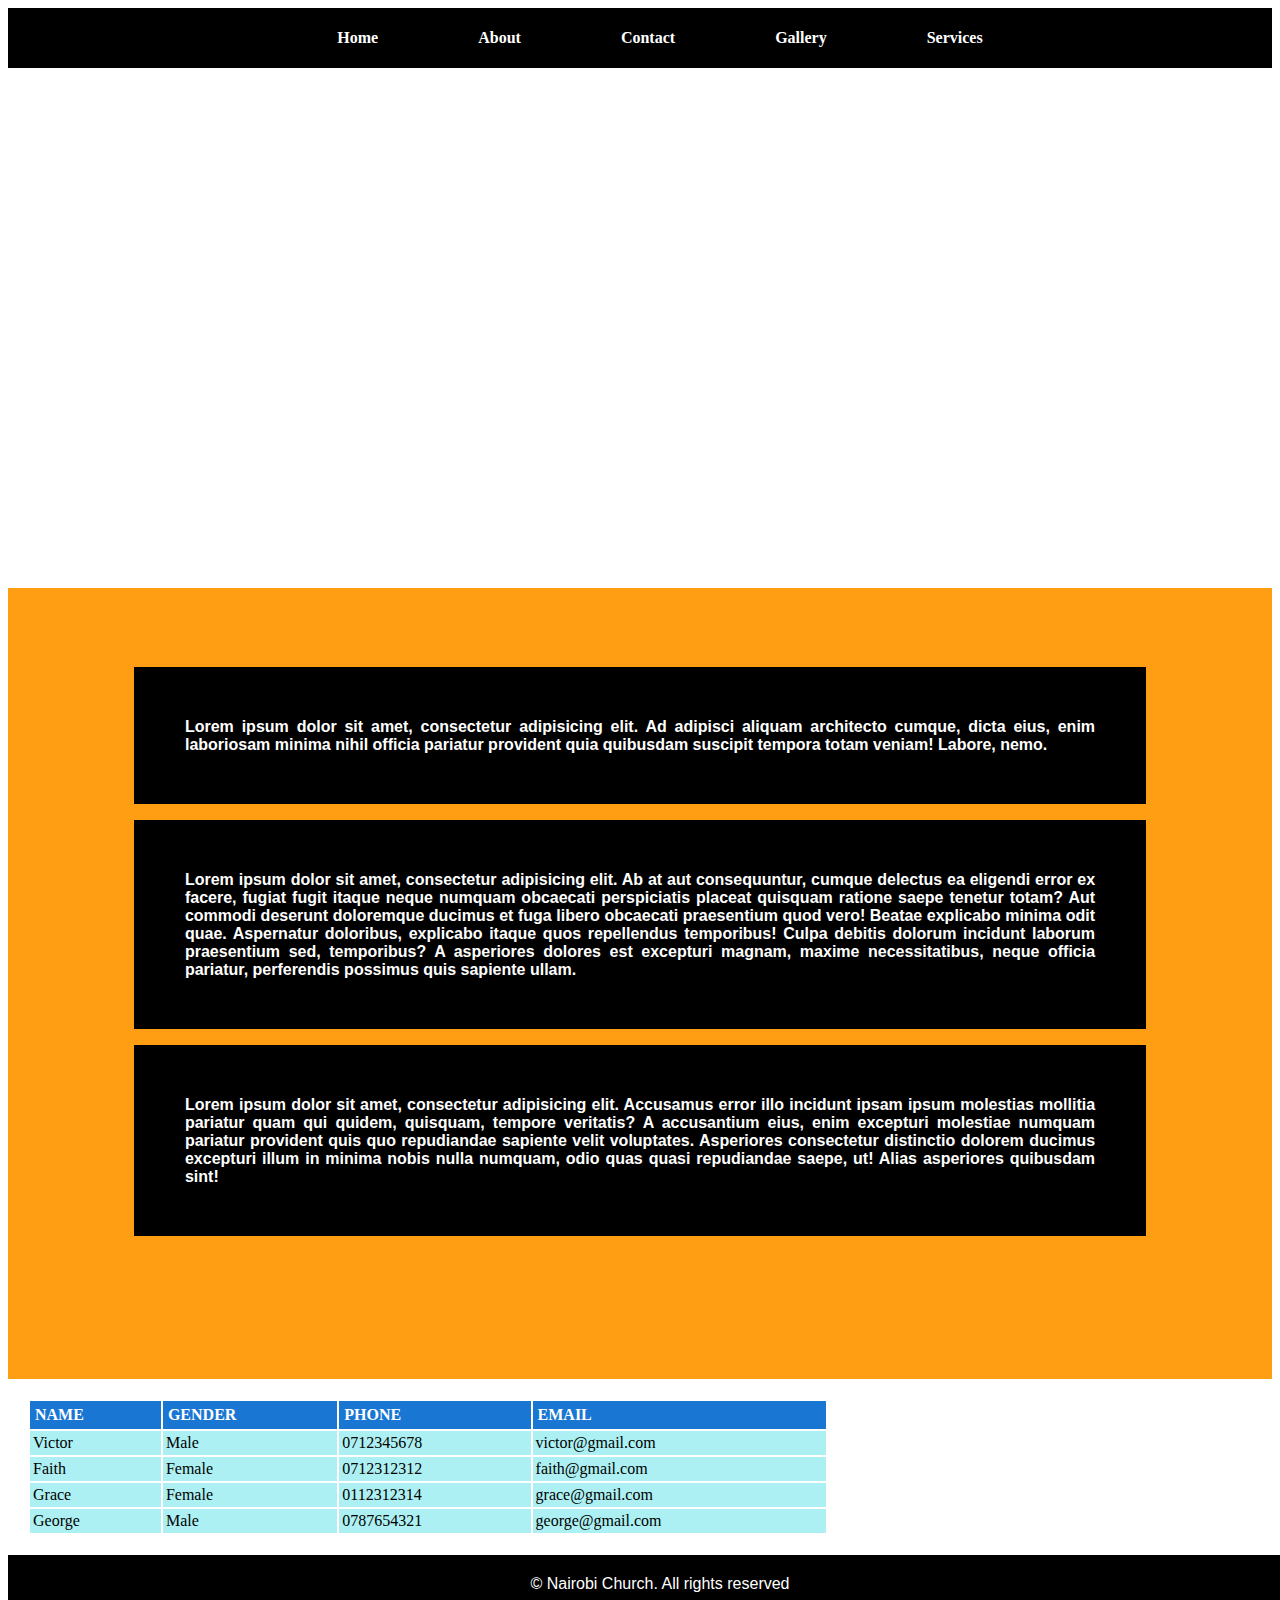
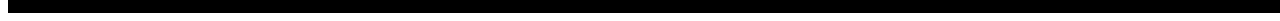
<file: first_website copy/index.html>
<!DOCTYPE html>
<html lang="en">
<head>
    <meta charset="UTF-8">
    <title>Home_Church website</title>
</head>
<link rel="stylesheet" href="assets/Styles/main.css">

<body>
<nav>
    <ul>
        <li><a href="index.html">Home</a></li>
        <li><a href="About.html">About</a></li>
        <li><a href="contact.html ">Contact</a></li>
        <li><a href="Gallery.html">Gallery</a></li>
        <li><a href="services.html">Services</a></li>
    </ul>

    <!--    <ol>-->
    <!--        <li>Oranges</li>-->
    <!--        <li>Mangoes</li>-->
    <!--        <li>Oranges</li>-->
    <!--        <li>Banana</li>-->
    <!--    </ol>-->
</nav>
<div class="hero-image">
    <div class="hero-text">welcome to our church</div>
</div>
<section id="content">
    <p>Lorem ipsum dolor sit amet, consectetur adipisicing elit. Ad adipisci aliquam architecto cumque, dicta eius, enim laboriosam minima nihil officia pariatur provident quia quibusdam suscipit tempora totam veniam! Labore, nemo.
        <p>Lorem ipsum dolor sit amet, consectetur adipisicing elit. Ab at aut consequuntur, cumque delectus ea eligendi error ex facere, fugiat fugit itaque neque numquam obcaecati perspiciatis placeat quisquam ratione saepe tenetur totam? Aut commodi deserunt doloremque ducimus et fuga libero obcaecati praesentium quod vero! Beatae explicabo minima odit quae. Aspernatur doloribus, explicabo itaque quos repellendus temporibus! Culpa debitis dolorum incidunt laborum praesentium sed, temporibus? A asperiores dolores est excepturi magnam, maxime necessitatibus, neque officia pariatur, perferendis possimus quis sapiente ullam.
    <p>Lorem ipsum dolor sit amet, consectetur adipisicing elit. Accusamus error illo incidunt ipsam ipsum molestias mollitia pariatur quam qui quidem, quisquam, tempore veritatis? A accusantium eius, enim excepturi molestiae numquam pariatur provident quis quo repudiandae sapiente velit voluptates. Asperiores consectetur distinctio dolorem ducimus excepturi illum in minima nobis nulla numquam, odio quas quasi repudiandae saepe, ut! Alias asperiores quibusdam sint!
   </section>
<div class="table-container">
    <table>
        <thead>
        <tr>
            <th>NAME</th>
            <th>GENDER</th>
            <th>PHONE</th>
            <th>EMAIL</th>
        </tr>
        </thead>
        <tbody>
        <tr>
            <td>Victor</td>
            <td>Male</td>
            <td>0712345678</td>
            <td>victor@gmail.com</td>
        </tr>
        <tr>
            <td>Faith</td>
            <td>Female</td>
            <td>0712312312</td>
            <td>faith@gmail.com</td>
        </tr>
        <tr>
            <td>Grace</td>
            <td>Female</td>
            <td>0112312314</td>
            <td>grace@gmail.com</td>
        </tr>
        <tr>
            <td>George</td>
            <td>Male</td>
            <td>0787654321</td>
            <td>george@gmail.com</td>
        </tr>
        </tbody>
    </table>
</div>
<footer>
    &copy Nairobi Church. All rights reserved
    </footer>
</file>
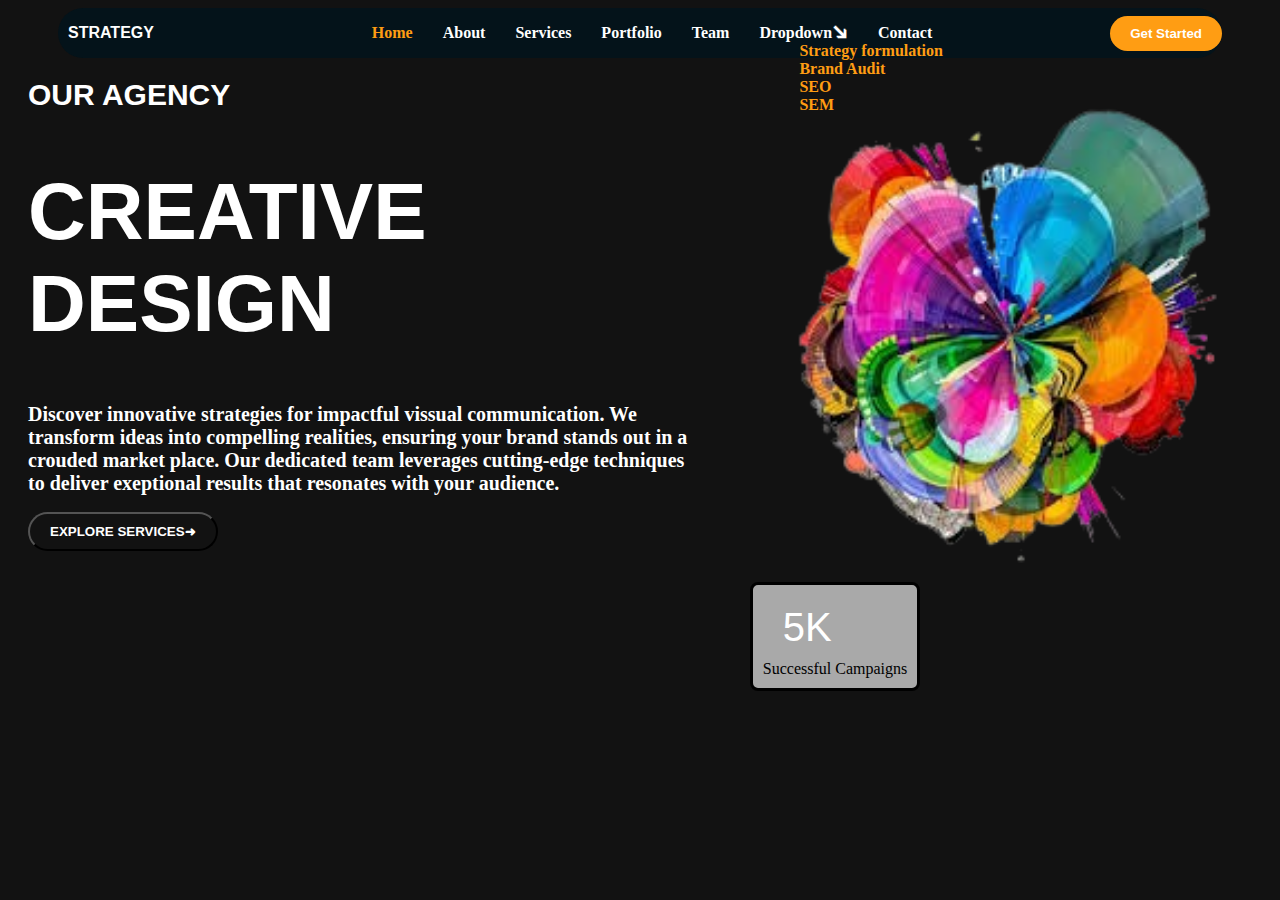
<file: my website copy/index.html>
<!DOCTYPE html>
<html lang="en">
<head>
    <title>Home</title>
    <meta charset="UTF-8">
    <title>Whitegulf Branding</title>
    <link rel="stylesheet" href="asset/styles/main2.css">
</head>
<body>
<nav>
    <header>STRATEGY</header>
    <ul>
        <li><a href="index.html" class="active">Home</a></li>
        <li><a href="about.html">About</a></li>
        <li><a href="services.html">Services</a></li>
        <li><a href="portfolio.html">Portfolio</a></li>
        <li><a href="team.html ">Team</a></li>
        <li><a href="dropdown.html">Dropdown🡮</a>
            <ul class="dropdown">
                <li>Strategy formulation</li>
                <li>Brand Audit</li>
                <li>SEO</li>
                <li>SEM</li>
            </ul>
        </li>
        <li><a href="contact.html">Contact</a></li>
    </ul>
    <button type="submit"><a href="services.html">Get Started</a></button>
</nav>
<div class="container">
    <div class="hero-text ">
        <div>
            <header>OUR AGENCY</header>
            <h1>CREATIVE DESIGN</h1>
            <h2>Discover innovative strategies for impactful vissual communication. We transform ideas into compelling realities, ensuring your brand stands out in a crouded market place. Our dedicated team leverages cutting-edge techniques to deliver exeptional results that resonates with your audience.</h2>
        </div>
        <div>
            <button><a href="services.html">EXPLORE SERVICES➜</a></button>
        </div>
    </div>
    <div class="hero-image" >
        <img src="asset/images/gamma_image-removebg-preview.png" alt="">
        <div class="form-group">
            <input type="button" value="5K">Successful Campaigns
        </div>
    </div>
</div>

</body>
</html>
</file>
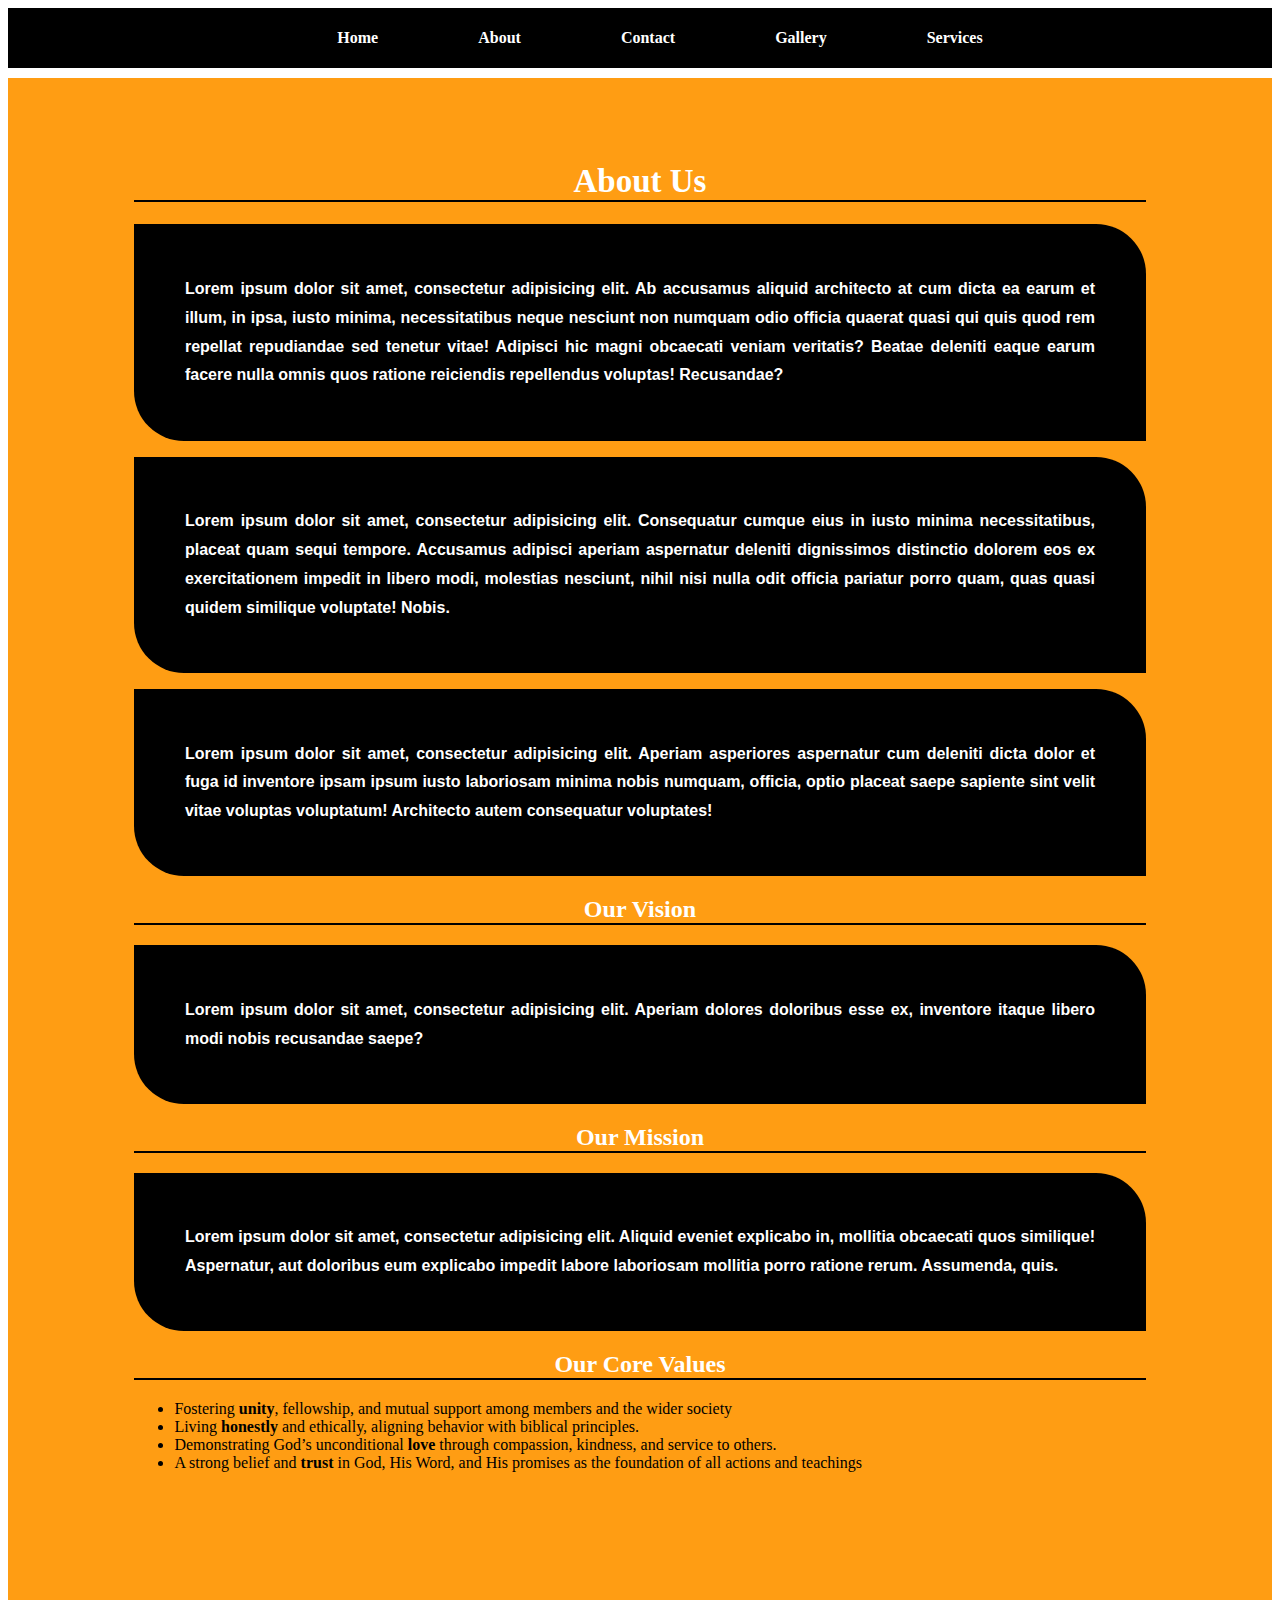
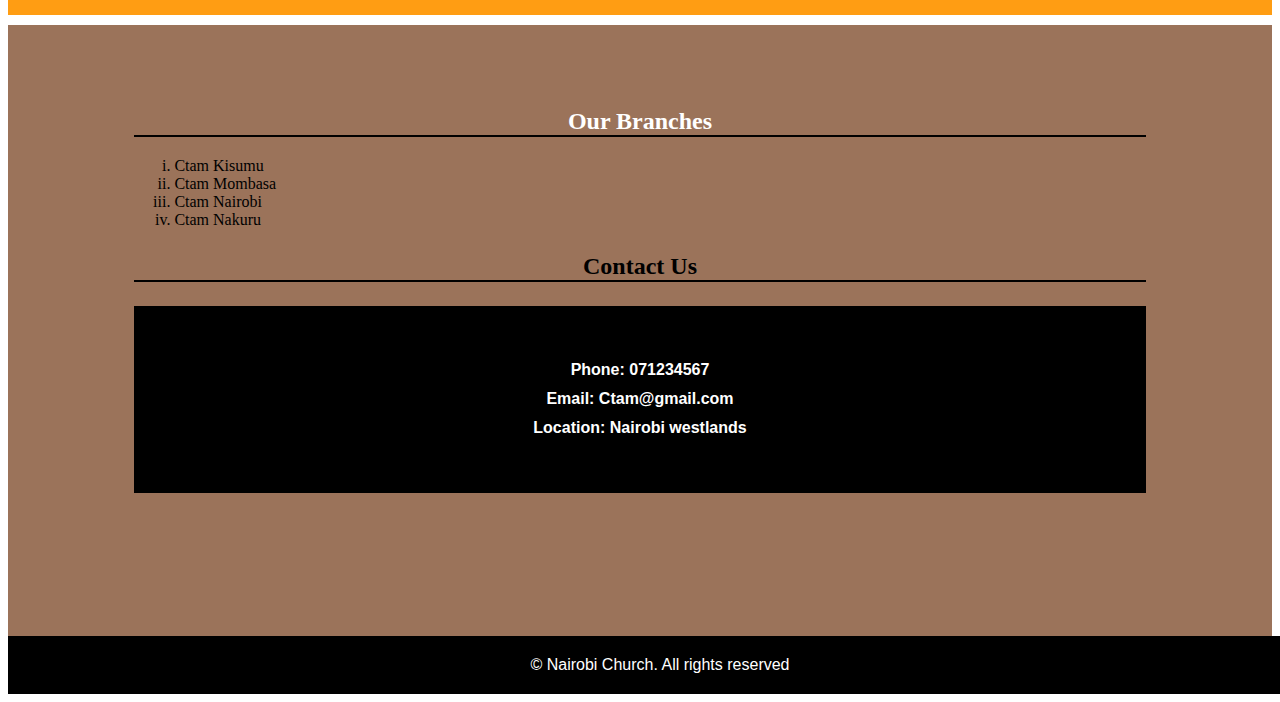
<file: first_website copy/About.html>
<!DOCTYPE html>
<html lang="en">
<head>
    <meta charset="UTF-8">
    <title>Church Website</title>
    <link rel="stylesheet" href="assets/Styles/main.css">
</head>
<body>
<nav>
    <ul>
        <li><a href="index.html">Home</a></li>
        <li><a href="About.html">About</a></li>
        <li><a href="contact.html ">Contact</a></li>
        <li><a href="Gallery.html">Gallery</a></li>
        <li><a href="services.html">Services</a></li>
    </ul>

    <!--    <ol>-->
    <!--        <li>Oranges</li>-->
    <!--        <li>Mangoes</li>-->
    <!--        <li>Oranges</li>-->
    <!--        <li>Banana</li>-->
    <!--    </ol>-->
</nav>
<main>
    <section class="about-us">
        <h1>About Us</h1>
        <p>Lorem ipsum dolor sit amet, consectetur adipisicing elit. Ab accusamus aliquid architecto at cum dicta ea earum et illum, in ipsa, iusto minima, necessitatibus neque nesciunt non numquam odio officia quaerat quasi qui quis quod rem repellat repudiandae sed tenetur vitae! Adipisci hic magni obcaecati veniam veritatis? Beatae deleniti eaque earum facere nulla omnis quos ratione reiciendis repellendus voluptas! Recusandae?</p>
        <p>Lorem ipsum dolor sit amet, consectetur adipisicing elit. Consequatur cumque eius in iusto minima necessitatibus, placeat quam sequi tempore. Accusamus adipisci aperiam aspernatur deleniti dignissimos distinctio dolorem eos ex exercitationem impedit in libero modi, molestias nesciunt, nihil nisi nulla odit officia pariatur porro quam, quas quasi quidem similique voluptate! Nobis.</p>
        <p>Lorem ipsum dolor sit amet, consectetur adipisicing elit. Aperiam asperiores aspernatur cum deleniti dicta dolor et fuga id inventore ipsam ipsum iusto laboriosam minima nobis numquam, officia, optio placeat saepe sapiente sint velit vitae voluptas voluptatum! Architecto autem consequatur voluptates!</p>
        <h2>Our Vision</h2>
        <p>Lorem ipsum dolor sit amet, consectetur adipisicing elit. Aperiam dolores doloribus esse ex, inventore itaque libero modi nobis recusandae saepe?</p>
        <h2>Our Mission</h2>
        <p>Lorem ipsum dolor sit amet, consectetur adipisicing elit. Aliquid eveniet explicabo in, mollitia obcaecati quos similique! Aspernatur, aut doloribus eum explicabo impedit labore laboriosam mollitia porro ratione rerum. Assumenda, quis.</p>
        <h2>Our Core Values</h2>
        <ul>
            <li>Fostering <b>unity</b>, fellowship, and mutual support among members and the wider society</li>
            <li>Living <b>honestly</b> and ethically, aligning behavior with biblical principles.</li>
            <li>Demonstrating God’s unconditional <b>love</b> through compassion, kindness, and service to others.</li>
            <li>A strong belief and <b>trust</b> in God, His Word, and His promises as the foundation of all actions and teachings</li>
        </ul>

    </section>
        <section class="contact">
            <h2>Our Branches</h2>
            <ol type="i" >
                <li>Ctam Kisumu</li>
                <li>Ctam Mombasa</li>
                <li>Ctam Nairobi</li>
                <li>Ctam Nakuru</li>
            </ol>
            <h3>Contact Us</h3>
            <p>Phone: 071234567 <br>Email: Ctam@gmail.com <br>Location: Nairobi westlands</p>
        </section>
</main>
<footer>
    &copy Nairobi Church. All rights reserved
</footer>
</body>
</html>
</file>
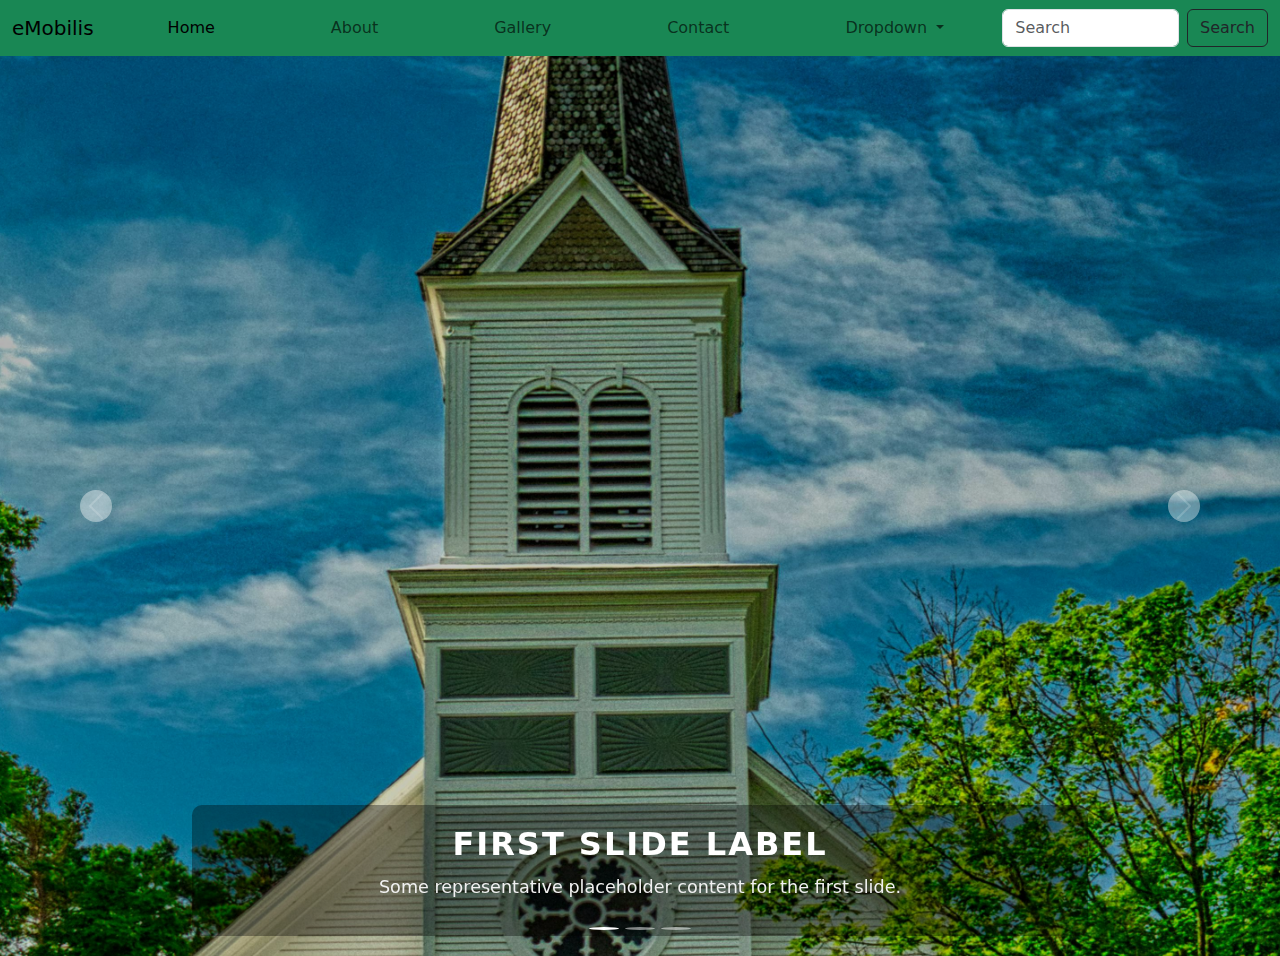
<file: first_website copy/bootstrap.html>
<!DOCTYPE html>
<html lang="en">
<head>
    <meta charset="UTF-8">
    <title>bootstrap-First website</title>
    <link rel="stylesheet" href="assets/Styles/main.css">
    <link rel="stylesheet" href="assets/Styles/bootstrap/css/bootstrap.css">
</head>
<body>
<nav class="navbar navbar-expand-lg bg-success">
    <div class="container-fluid">
        <a class="navbar-brand" href="#">eMobilis</a>
        <button class="navbar-toggler" type="button" data-bs-toggle="collapse" data-bs-target="#navbarSupportedContent" aria-controls="navbarSupportedContent" aria-expanded="false" aria-label="Toggle navigation">
            <span class="navbar-toggler-icon"></span>
        </button>
        <div class="collapse navbar-collapse" id="navbarSupportedContent">
            <ul class="navbar-nav me-auto mb-2 mb-lg-0">
                <li class="nav-item">
                    <a class="nav-link active" aria-current="page" href="#">Home</a>
                </li>
                <li class="nav-item">
                    <a class="nav-link" href="#">About</a>
                </li>
                <li class="nav-item">
                    <a class="nav-link" href="#">Gallery</a>
                </li>
                <li class="nav-item">
                    <a class="nav-link" href="#">Contact</a>
                </li>
                <li class="nav-item dropdown">
                    <a class="nav-link dropdown-toggle" href="#" role="button" data-bs-toggle="dropdown" aria-expanded="false">
                        Dropdown
                    </a>
                    <ul class="dropdown-menu">
                        <li><a class="dropdown-item" href="#">Action</a></li>
                        <li><a class="dropdown-item" href="#">Another action</a></li>
                        <li><hr class="dropdown-divider"></li>
                        <li><a class="dropdown-item" href="#">Something else here</a></li>
                    </ul>
                </li>
<!--                <li class="nav-item">-->
<!--                    <a class="nav-link disabled" aria-disabled="true">Disabled</a>-->
<!--                </li>-->
            </ul>
            <form class="d-flex" role="search">
                <input class="form-control me-2" type="search" placeholder="Search" aria-label="Search"/>
                <button class="btn btn-outline-dark" type="submit">Search</button>
            </form>
        </div>
    </div>
</nav>
<div id="carouselExampleCaptions" class="carousel slide">
    <div class="carousel-indicators">
        <button type="button" data-bs-target="#carouselExampleCaptions" data-bs-slide-to="0" class="active" aria-current="true" aria-label="Slide 1"></button>
        <button type="button" data-bs-target="#carouselExampleCaptions" data-bs-slide-to="1" aria-label="Slide 2"></button>
        <button type="button" data-bs-target="#carouselExampleCaptions" data-bs-slide-to="2" aria-label="Slide 3"></button>
    </div>
    <div class="carousel-inner">
        <div class="carousel-item active">
            <img src="assets/images/pexels-tomfisk-2852722.jpg" class="d-block w-100" alt="...">
            <div class="carousel-caption d-none d-md-block">
                <h5>First slide label</h5>
                <p>Some representative placeholder content for the first slide.</p>
            </div>
        </div>
        <div class="carousel-item">
            <img src="assets/images/pexels-pixabay-372326.jpg" class="d-block w-100" alt="...">
            <div class="carousel-caption d-none d-md-block">
                <h5>Second slide label</h5>
                <p>Some representative placeholder content for the second slide.</p>
            </div>
        </div>
        <div class="carousel-item">
            <img src="assets/images/pexels-pixabay-532581.jpg" class="d-block w-100" alt="...">
            <div class="carousel-caption d-none d-md-block">
                <h5>Third slide label</h5>
                <p>Some representative placeholder content for the third slide.</p>
            </div>
        </div>
    </div>
    <button class="carousel-control-prev" type="button" data-bs-target="#carouselExampleCaptions" data-bs-slide="prev">
        <span class="carousel-control-prev-icon" aria-hidden="true"></span>
        <span class="visually-hidden">Previous</span>
    </button>
    <button class="carousel-control-next" type="button" data-bs-target="#carouselExampleCaptions" data-bs-slide="next">
        <span class="carousel-control-next-icon" aria-hidden="true"></span>
        <span class="visually-hidden">Next</span>
    </button>
</div>


<script src="assets/Styles/bootstrap/js/bootstrap.bundle.js"></script>
</body>
</html>
</file>
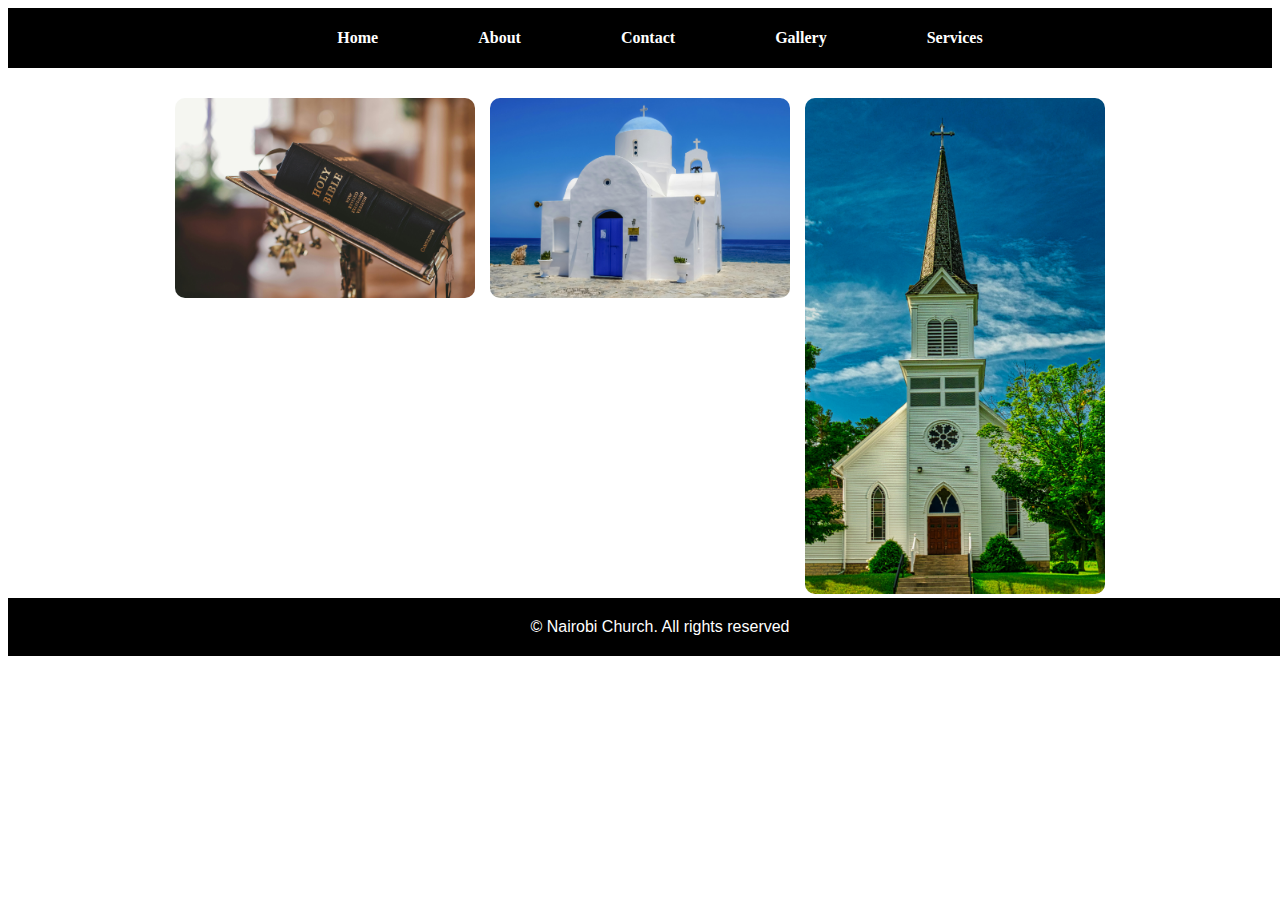
<file: first_website copy/gallery.html>
<!DOCTYPE html>
<html lang="en">
<head>
    <meta charset="UTF-8">
    <title>Gallery- Church Website</title>
    <link rel="stylesheet" href="assets/Styles/main.css">
</head>
<body>
<nav>
    <ul>
        <li><a href="index.html">Home</a></li>
        <li><a href="About.html">About</a></li>
        <li><a href="contact.html ">Contact</a></li>
        <li><a href="Gallery.html">Gallery</a></li>
        <li><a href="services.html">Services</a></li>
    </ul>

    <!--    <ol>-->
    <!--        <li>Oranges</li>-->
    <!--        <li>Mangoes</li>-->
    <!--        <li>Oranges</li>-->
    <!--        <li>Banana</li>-->
    <!--    </ol>-->
</nav>
<div class="gallery-container"></div>
<div class="row" >
    <div class="gallery-item" >
        <img src="assets/images/pexels-pixabay-372326.jpg" alt="">
    </div>
    <div class="gallery-item" >
        <img src="assets/images/pexels-pixabay-532581.jpg" alt="">
    </div>
    <div class="gallery-item" >
        <img src="assets/images/pexels-tomfisk-2852722.jpg" alt="">
    </div>

</div>

</body>
<footer>
    &copy Nairobi Church. All rights reserved
</footer>
</html>
</file>
<file: first_website copy/assets/Styles/main.css>
nav{
    background-color: black;
    display: flex;
    justify-content: center;
    align-items: center;
    padding: 5px;

}
nav ul{
    display: flex;
    list-style-type: none;
}
nav ul li{
    margin: 0 50px 0 50px;
}
nav ul li a{
    text-decoration: none;
    color: white;
    font-weight: bold;
    font-size: 16px;

}
nav ul li a:hover{
    color: black;
    background-color: #ff9d13;
    padding: 5px 30px;
    border-radius: 50px;
}
.hero-image{
    background-image: url("https://cdn.pixabay.com/photo/2023/05/25/19/48/russian-orthodox-church-8018200_960_720.jpg");
    height: 500px;
    background-size:cover;
    background-position: center;
    margin-top: 10px;
}
.hero-text{
    text-align: center;
    position: relative;
    top: 50%;
    font-size: 80px;
    color: white;
    font-weight: bold;
    font-family: arial, helvetica, sans-serif;
}
section{
    background-color: #ff9d13;
    padding: 5% 10% 10% 10%;
    margin-top: 10px;
}
section p{
    color: white;
    text-align: justify;
    font-size: 16px;
    position: relative;
    font-family: arial, helvetica, sans-serif;
    background-color: black;
    padding: 5%;
    font-weight: bold;
}
footer{
    background-color: black;
    padding: 20px;
    color: white;
    text-align: center;
    width:100%;
    font-family: arial, helvetica, sans-serif;
}

/*about page styles starts here*/
main section{
    background-color: #ff9d13;
    margin-top: 10px;
}
.about-us h1{
    text-align: center;
    font-size: 33px;
    color: white;
    border-bottom: 2px solid black;
}
.about-us h2{
    font-size: 24px;
    color: white;
    border-bottom: 2px solid black;
    text-align: center;
}
.about-us p{
    font-family: arial, helvetica, sans-serif;
    color: white;
    line-height: 1.8;
    text-align:justify;
    background-color: black;
    border-bottom-left-radius: 50px;
    border-top-right-radius: 50px;
    padding: 5%;
}
.about-us ul li{
    font-size: 16px;
    color: black;
}
.contact{
    background-color: #9b735a;
}
.contact ol li{
    font-size: 16px;
    color: black;
    text-align:  justify;
}
.contact h2{
    font-size: 24px;
    color: white;
    border-bottom: 2px solid black;
    text-align: center;
}
.contact h3{
    font-size: 24px;
    color: black;
    border-bottom: 2px solid black;
    text-align: center;
}
.contact p{
    font-family: arial, helvetica, sans-serif;
    color: white;
    line-height: 1.8;
    text-align: center;
    background-color: black;
    padding: 5%;
    font-weight: bold;
}

/*start of contact styling*/

.hero-label ul{
    font-size: 20px;
    color: black;
    font-weight: bold;
    font-family: times;
    display: flex;
    list-style-type: none;
    gap: 50%;
}
.container{
    background-color: #9b735a;
    Display: flex;
    justify-content: center;
    padding: 20px;
    gap: 30px;
}
.form{
    flex: 1;
    max-width: 400px;
}
.map{
    flex: 1;
}
.map iframe{
    width: 100%;
    height: 300px;
    border-radius: 50px;
}
.form-group{
    margin-bottom: 20px;
}
input,
textarea{
    width: 100%;
    padding: 10px;
}
input[type="submit"]{
    padding: 10px 20px;
    background-color: blue;
    border: none;
    width: fit-content;
    border-radius: 50px;
}
.hero-label{
    background-color: #ff9d13;
    padding: 5px;
}


/*table style*/

.table-container{
    width: 800px;
    margin: 20px;
}
table{
    width: 100%;
}
thead th{
    background: #1976d2;
    color: white;
    text-align: left;
    padding: 5px;
}
tbody td{
    background: #ADF0F3;
    padding: 3px;
}

/*gallery style starts here*/

.row {
    display: flex;
    flex-wrap: wrap;
    justify-content: center;
    gap: 15px;
    margin-top: 10px;
}

.gallery-item {
    flex: 1 1 300px;
    max-width: 300px;
    margin-top: 10px;
}

.gallery-item img {
    width: 100%;
    height: auto;
    border-radius: 10px;
    margin-top: 10px;
}
carousel

#carouselExampleCaptions {
    max-width: 100%;
    height: 80vh; /* full screen height */
    overflow: hidden;
    position: relative;
    margin: 100px;
}

/* --- Carousel Images --- */
.carousel-item img {
    object-fit: cover;
    height: 100vh; /* make images fill screen vertically */
    filter: brightness(70%); /* darken background slightly for better text visibility */
    transition: transform 1.2s ease, filter 0.5s ease;
}

/* Zoom-in effect on active slide */
.carousel-item.active img {
    transform: scale(1.05);
    filter: brightness(80%);
}

/* --- Caption Styling --- */
.carousel-caption {
    bottom: 30%;
    text-align: left;
    left: 10%;
    right: 10%;
    background: rgba(0, 0, 0, 0.35);
    padding: 20px 30px;
    border-radius: 10px;
    animation: fadeInUp 1s ease;
}

.carousel-caption h5 {
    font-size: 2rem;
    font-weight: 700;
    color: #ffffff;
    text-transform: uppercase;
    letter-spacing: 2px;
}

.carousel-caption p {
    font-size: 1.1rem;
    color: #f1f1f1;
    margin-top: 10px;
}

/* --- Controls (Next/Prev) --- */
.carousel-control-prev-icon,
.carousel-control-next-icon {
    background-color: rgba(255, 255, 255, 0.8);
    border-radius: 50%;
    width: 40px;
    height: 40px;
    background-size: 60%;
}

.carousel-control-prev:hover .carousel-control-prev-icon,
.carousel-control-next:hover .carousel-control-next-icon {
    background-color: #ffffff;
}

/* --- Indicators --- */
.carousel-indicators [data-bs-target] {
    background-color: #fff;
    width: 12px;
    height: 12px;
    border-radius: 50%;
    opacity: 0.7;
    transition: opacity 0.3s;
}

.carousel-indicators .active {
    opacity: 1;
    background-color: #00bcd4; /* accent color */
}

/* --- Animation Keyframes --- */
@keyframes fadeInUp {
    from {
        transform: translateY(40px);
        opacity: 0;
    }
    to {
        transform: translateY(0);
        opacity: 1;
    }
}

/* --- Responsive Adjustments --- */
@media (max-width: 768px) {
    .carousel-caption {
        bottom: 20%;
        padding: 15px;
        text-align: center;
    }

    .carousel-caption h5 {
        font-size: 1.5rem;
    }

    .carousel-caption p {
        font-size: 0.9rem;
    }
}
</file>
<file: my website copy/asset/styles/main2.css>
nav{
    background-color: #04131a;
    border-radius: 50px;
    display: flex;
    align-items: center;
    justify-content: space-between;
    margin-left: 50px;
    margin-right: 50px;
}
nav header{
    text-decoration: none;
    color: white;
    font-size: 16px;
    font-weight: bold;
    margin-left: 10px;

}
.dropdown:hover{
    color: blue;
    display: inline-block;
    position: absolute;
}
.dropdown{
    position: absolute;
    display: block;
    font-weight: bold;
    color: #ff9d13;
}
nav ul{
    list-style-type: none;
    display: flex;
    justify-content: center;
    gap: 30px;
}
nav ul li a{
    text-decoration: none;
    color: white;
    font-size: 16px;
    font-weight: bold;
}
nav button{
    padding: 10px 20px;
    background-color: #ff9d13;
    border: none;
    width: fit-content;
    border-radius: 50px;
    align-items: end ;
    text-emphasis-color: #ff9d13;
}
nav button a{
    color: white;
    font-weight: bold;
    text-decoration: none;
}
nav ul li a:hover{
    color: red;
}
.active{
    color: #ff9d13;
}
body{
    background-color: #121212;
    align-content: center;
}
.container{
    Display: flex;
    justify-content: left ;
    padding: 20px;
}
.hero-text{
    text-wrap: wrap ;
    flex: 1;
}
header{
    text-align: left ;
    top: 50%;
    font-size: 30px;
    color: white;
    font-weight: bold;
    font-family: arial, helvetica, sans-serif;
}
nav ul{
    list-style-type: none;
    display: flex;
    justify-content: center;
    gap: 30px;
}
nav ul li a{
    text-decoration: none;
    color: white;
    font-size: 16px;
    font-weight: bold;
}
nav button{
    padding: 10px 20px;
    background-color: #ff9d13;
    border: none;
    width: fit-content;
    border-radius: 50px;
    align-items: end ;
    text-emphasis-color: #ff9d13;
}
nav button a{
    color: white;
    font-weight: bold;
    text-decoration: none;
}
nav ul li a:hover{
    color: red;
}
.active{
    color: #ff9d13;
}
body{
    background-color: #121212;
    align-content: center;
}
.container{
    Display: flex;
    justify-content: left ;
    padding: 20px;
}
.hero-text{
    text-wrap: wrap ;
    flex: 1;
}
header{
    text-align: left ;
    top: 50%;
    font-size: 30px;
    color: white;
    font-weight: bold;
    font-family: arial, helvetica, sans-serif;
}
h1{
    text-align: left ;
    top: 50%;
    font-size: 80px;
    color: white;
    font-weight: bold;
    font-family: arial, helvetica, sans-serif;
}
.hero-text h2{
    color: white;
    text-wrap: wrap ;
    font-size: 20px;
    font-family: "playfair";
}
img{
    flex: 1;
    height: 500px;
}
.hero-text button{
    padding: 10px 20px;
    width: fit-content;
    border-radius: 50px;
    background: none;
}
.hero-text button a{
    color: white;
    font-weight: bold;
    text-decoration: none;
    border-color: white ;
}
input[type="button"]{
    padding: 10px 20px;
    background-color: transparent;
    border: none;
    width: fit-content;
    border-radius: 50px;
    display: block;
    font-size: 40px;
    color: white;

}
.form-group{
    border-style: solid ;
    width: fit-content;
    padding: 10px;
    position: relative;
    border-radius: 8px;
    background-color: darkgray;
}

/*services style starts here*/


section{
    display: flex;
    flex-wrap: wrap;
    flex: 1;
}
.row {
    display: flex;
    flex-wrap: wrap;
    justify-content: center;
    gap: 15px;
    margin-top: 10px;
}

.container{
    display: flex;
    flex-wrap: wrap;
    gap: 50px;
    border: blue;
}
p{
    flex: 20%;
    height: auto;
    border-radius: 10px;
    background: #ff9d13 ;
    font-size: 20px;
    color: black;
    text-wrap: wrap ;
    flex-wrap: wrap;
    padding: 30px;
    margin-top: 50px;
}
</file>
